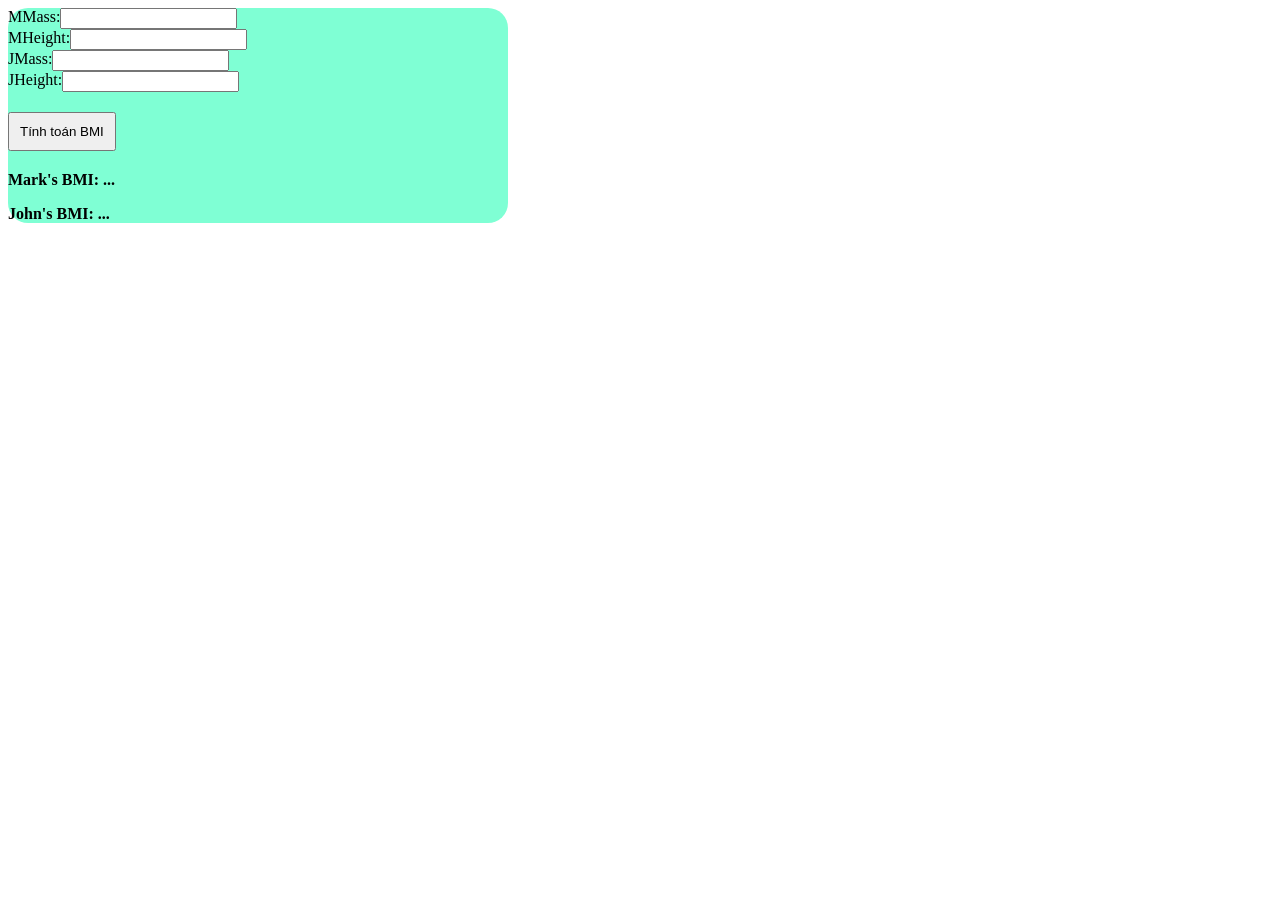
<file: index.html>
<!DOCTYPE html>
<html lang="en">
<head>
    <meta charset="UTF-8">
    <meta name="viewport" content="width=device-width, initial-scale=1.0">
    <title>Part 1 Challenge 1</title>
</head>
<body>
    <div style=" width: 500px; background-color: aquamarine; border-radius:20px; justify-items: center;">
        <div style="display: flex;">
            <label for="MMass">MMass:</label>
            <input id="MMass">
        </div>
        <div style="display: flex;">
            <label for="MHeight">MHeight:</label>
            <input id="MHeight">
        </div>
        <div style="display: flex;">
            <label for="JMass">JMass:</label>
            <input id="JMass">
        </div>
        <div style="display: flex;">
            <label for="JHeight">JHeight:</label>
            <input id="JHeight">
        </div>

        <button id="btnCal" style=" margin-top: 20px; padding: 10px; display: flex;">
            Tính toán BMI
        </button>

        <div style="margin-top: 20px; font-weight: bold;">
            <p>Mark's BMI: <span id="resM">...</span></p>
            <p>John's BMI: <span id="resJ">...</span></p>
        </div>

    </div>
    <script>
        var btnCal = document.getElementById('btnCal');
        btnCal.onclick = () => {
            var MMass = document.getElementById('MMass').value;
            var MHeight = document.getElementById('MHeight').value;
            var JMass = document.getElementById('JMass').value;
            var JHeight = document.getElementById('JHeight').value;

            var MBMI = MMass/(MHeight*MHeight);
            var JBMI = JMass/(JHeight*JHeight);
            
            document.getElementById('resM').innerHTML = MBMI;
            document.getElementById('resJ').innerHTML = JBMI;

            
        }
    </script>

</body>
</html>
</file>
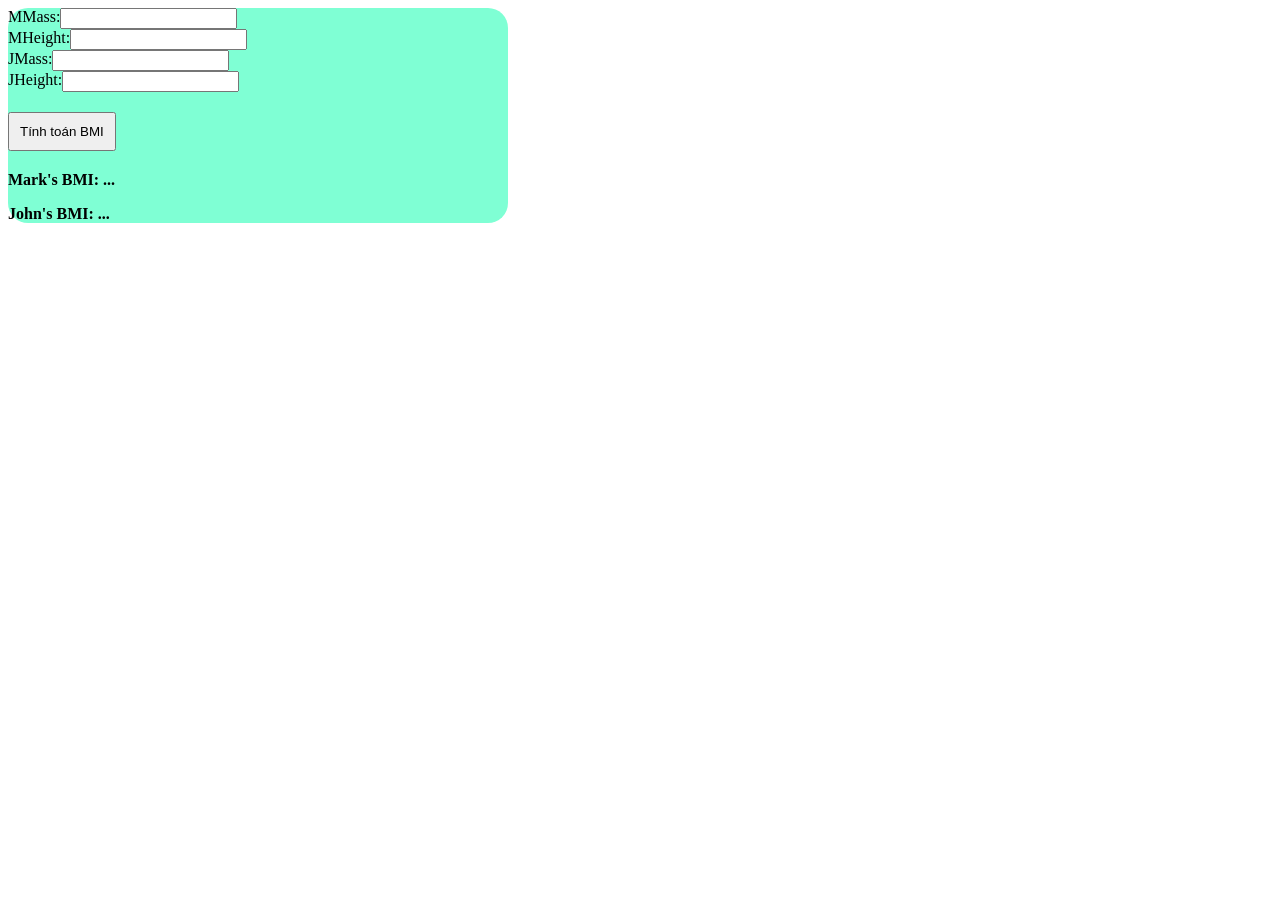
<file: Bai01_Part01_Challenge01.html>
<!DOCTYPE html>
<html lang="en">
<head>
    <meta charset="UTF-8">
    <meta name="viewport" content="width=device-width, initial-scale=1.0">
    <title>Part 1 Challenge 01</title>
</head>
<body>
    <div style=" width: 500px; background-color: aquamarine; border-radius:20px; justify-items: center;">
        <div style="display: flex;">
            <label for="MMass">MMass:</label>
            <input id="MMass">
        </div>
        <div style="display: flex;">
            <label for="MHeight">MHeight:</label>
            <input id="MHeight">
        </div>
        <div style="display: flex;">
            <label for="JMass">JMass:</label>
            <input id="JMass">
        </div>
        <div style="display: flex;">
            <label for="JHeight">JHeight:</label>
            <input id="JHeight">
        </div>

        <button id="btnCal" style=" margin-top: 20px; padding: 10px; display: flex;">
            Tính toán BMI
        </button>

        <div style="margin-top: 20px; font-weight: bold;">
            <p>Mark's BMI: <span id="resM">...</span></p>
            <p>John's BMI: <span id="resJ">...</span></p>
        </div>

    </div>
    <script>
        var btnCal = document.getElementById('btnCal');
        btnCal.onclick = () => {
            var MMass = document.getElementById('MMass').value;
            var MHeight = document.getElementById('MHeight').value;
            var JMass = document.getElementById('JMass').value;
            var JHeight = document.getElementById('JHeight').value;

            var MBMI = MMass/(MHeight*MHeight);
            var JBMI = JMass/(JHeight*JHeight);
            
            document.getElementById('resM').innerHTML = MBMI;
            document.getElementById('resJ').innerHTML = JBMI;

            
        }
    </script>

</body>
</html>
</file>
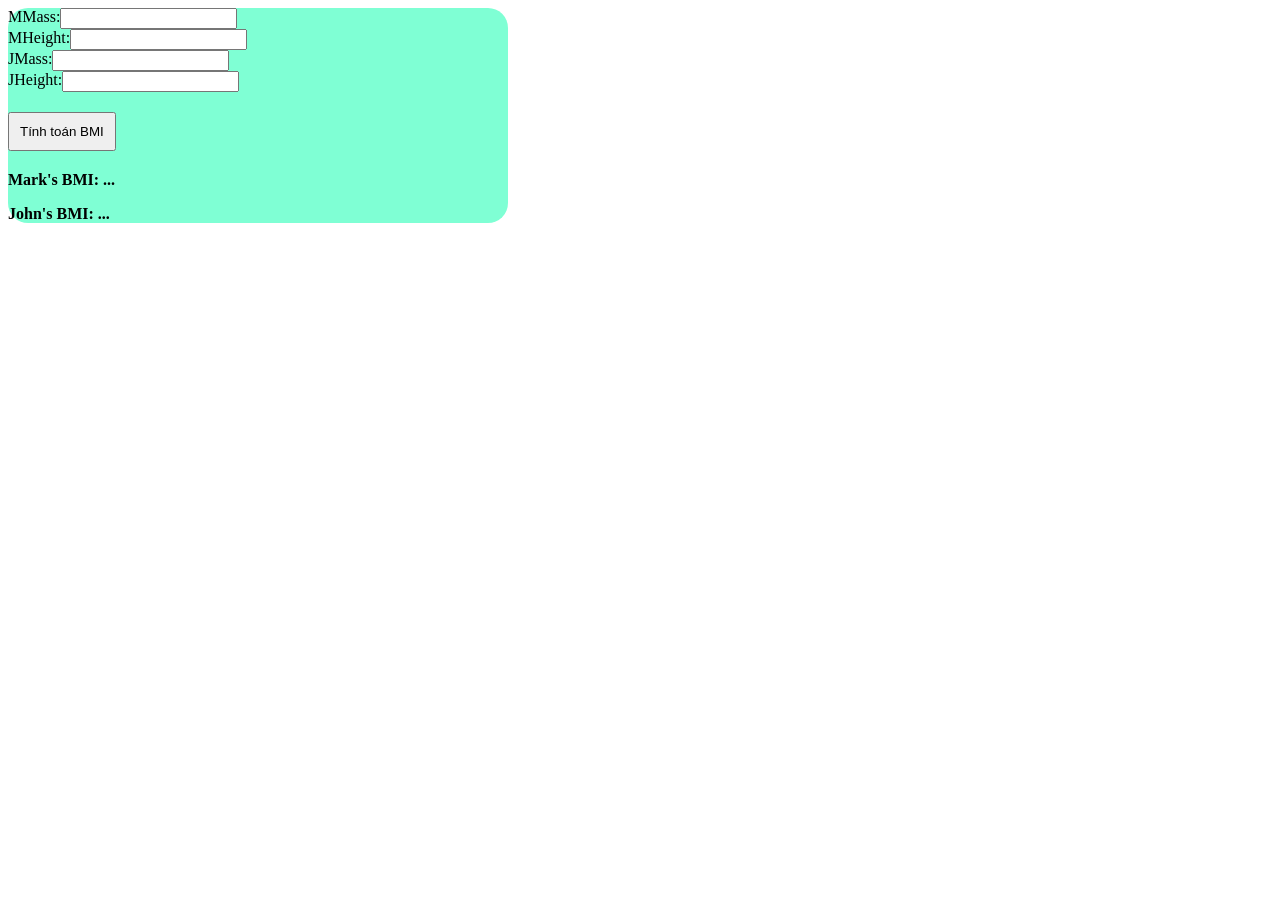
<file: Bai01_Part01_Challenge02.html>
<!DOCTYPE html>
<html lang="en">
<head>
    <meta charset="UTF-8">
    <meta name="viewport" content="width=device-width, initial-scale=1.0">
    <title>Part 1 Challenge 02</title>
</head>
<body>
    <div style=" width: 500px; background-color: aquamarine; border-radius:20px; justify-items: center;">
        <div style="display: flex;">
            <label for="MMass">MMass:</label>
            <input id="MMass">
        </div>
        <div style="display: flex;">
            <label for="MHeight">MHeight:</label>
            <input id="MHeight">
        </div>
        <div style="display: flex;">
            <label for="JMass">JMass:</label>
            <input id="JMass">
        </div>
        <div style="display: flex;">
            <label for="JHeight">JHeight:</label>
            <input id="JHeight">
        </div>

        <button id="btnCal" style=" margin-top: 20px; padding: 10px; display: flex;">
            Tính toán BMI
        </button>

        <div style="margin-top: 20px; font-weight: bold;">
            <p>Mark's BMI: <span id="resM">...</span></p>
            <p>John's BMI: <span id="resJ">...</span></p>

            <p> <span id="kqSoSanh"></span></p>
        </div>

    </div>
    <script>
        var btnCal = document.getElementById('btnCal');
        btnCal.onclick = () => {
            var MMass = document.getElementById('MMass').value;
            var MHeight = document.getElementById('MHeight').value;
            var JMass = document.getElementById('JMass').value;
            var JHeight = document.getElementById('JHeight').value;

            var MBMI = MMass/(MHeight*MHeight);
            var JBMI = JMass/(JHeight*JHeight);
            
            document.getElementById('resM').innerHTML = MBMI;
            document.getElementById('resJ').innerHTML = JBMI;

            if(MBMI > JBMI){
                document.getElementById('kqSoSanh').innerHTML = "Mark's BMI is higher than John's!";
            } else if(MBMI < JBMI){
                document.getElementById('kqSoSanh').innerHTML = "John's BMI is higher than Mark's!";
            } else {
                document.getElementById('kqSoSanh').innerHTML = "Mark and John have the same BMI!";
            }

            
        }
    </script>

</body>
</html>
</file>
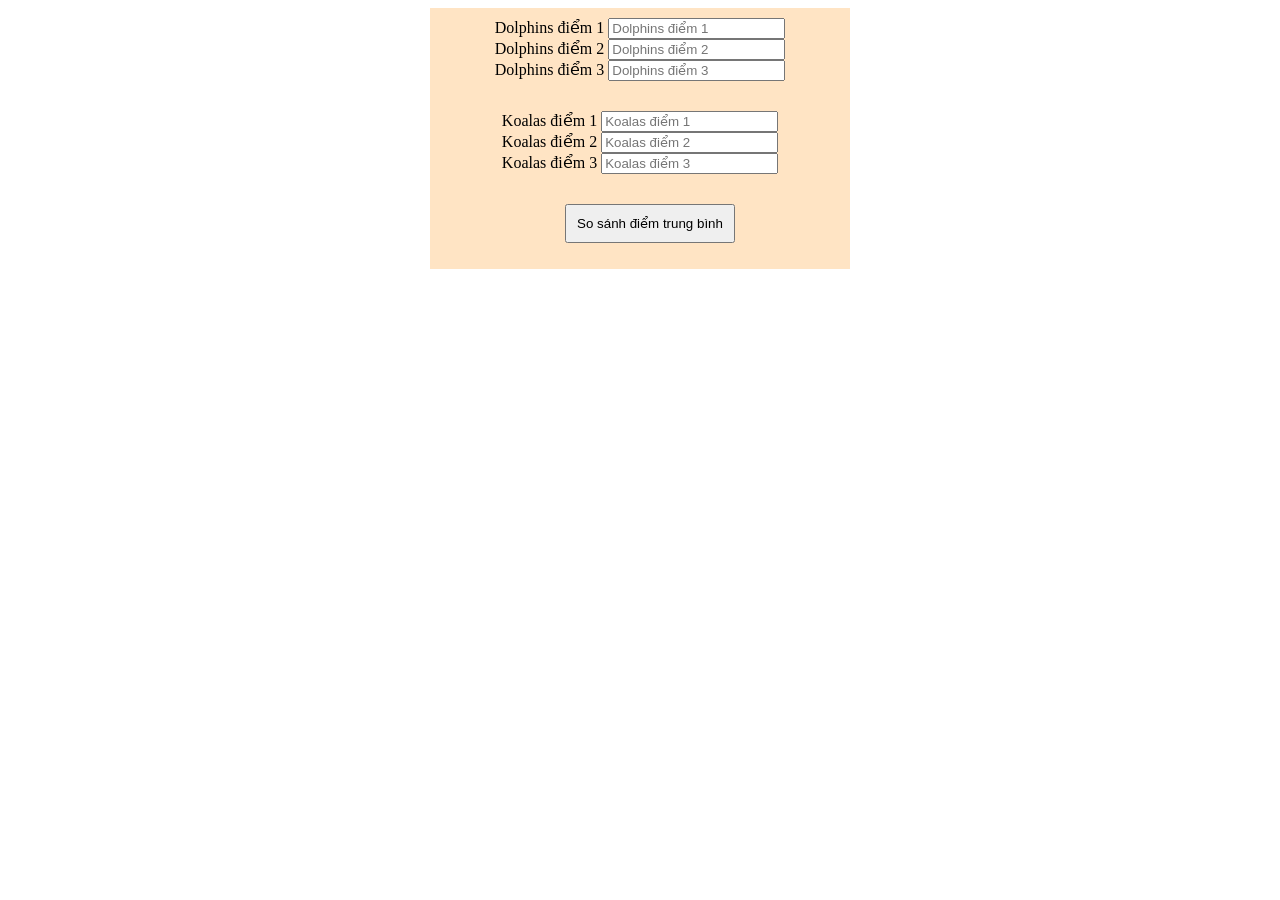
<file: Bai01_Part01_Challenge_03.html>
<!DOCTYPE html>
<html lang="en">
<head>
    <meta charset="UTF-8">
    <meta name="viewport" content="width=device-width, initial-scale=1.0">
    <title>Part 1 Challenge 03</title>
</head>
<body style="justify-content: center; align-items: center; display: flex;">
    <div style=" width: 400px; text-align: center; background-color: bisque;padding: 10px;">
        <div>
            <label for="DP1">Dolphins điểm 1</label>
            <input type="number" id="DP1" placeholder="Dolphins điểm 1">
        </div>
        <div>
            <label for="DP2">Dolphins điểm 2</label>
            <input type="number" id="DP2" placeholder="Dolphins điểm 2">
        </div>
        <div>
            <label for="DP3">Dolphins điểm 3</label>
            <input type="number" id="DP3" placeholder="Dolphins điểm 3">
        </div>
        <div style="margin-top: 30px;">
            <label for="KP1">Koalas điểm 1</label>
            <input type="number" id="KP1" placeholder="Koalas điểm 1">
        </div>
        <div>
            <label for="KP2">Koalas điểm 2</label>
            <input type="number" id="KP2" placeholder="Koalas điểm 2">
        </div>
        <div>
            <label for="KP3">Koalas điểm 3</label>
            <input type="number" id="KP3" placeholder="Koalas điểm 3">
        </div>

        <button id="btnCal" style=" margin-left: 20px; padding: 10px; text-align: center; margin-top: 30px;">
            So sánh điểm trung bình
        </button>

        <p> <span style="color: red; font-weight: bold; margin-top: 30px;" id="result"></span></p>
    </div>

    <script>
        var btnCal =document.getElementById('btnCal');
        btnCal.onclick = () => {
            var DP1 = document.getElementById('DP1').value;
            var DP2 = document.getElementById('DP2').value;
            var DP3 = document.getElementById('DP3').value;
            var KP1 = document.getElementById('KP1').value;
            var KP2 = document.getElementById('KP2').value;
            var KP3 = document.getElementById('KP3').value;
            var DAvg = (Number(DP1) + Number(DP2) + Number(DP3)) / 3;
            var KAvg = (Number(KP1) + Number(KP2) + Number(KP3)) / 3;

            if(DAvg > KAvg && DAvg >= 100){
                document.getElementById('result').innerText = "Dolphins win the trophy!";
            } else if(KAvg > DAvg && KAvg >= 100){
                document.getElementById('result').innerText = "Koalas win the trophy!";
            } else if(DAvg === KAvg && DAvg >= 100 && KAvg >= 100){
                document.getElementById('result').innerText = "Both win the trophy!";
            } else {
                document.getElementById('result').innerText = "No one wins the trophy.";
            }

        }
    </script>

</body>
</html>
</file>
